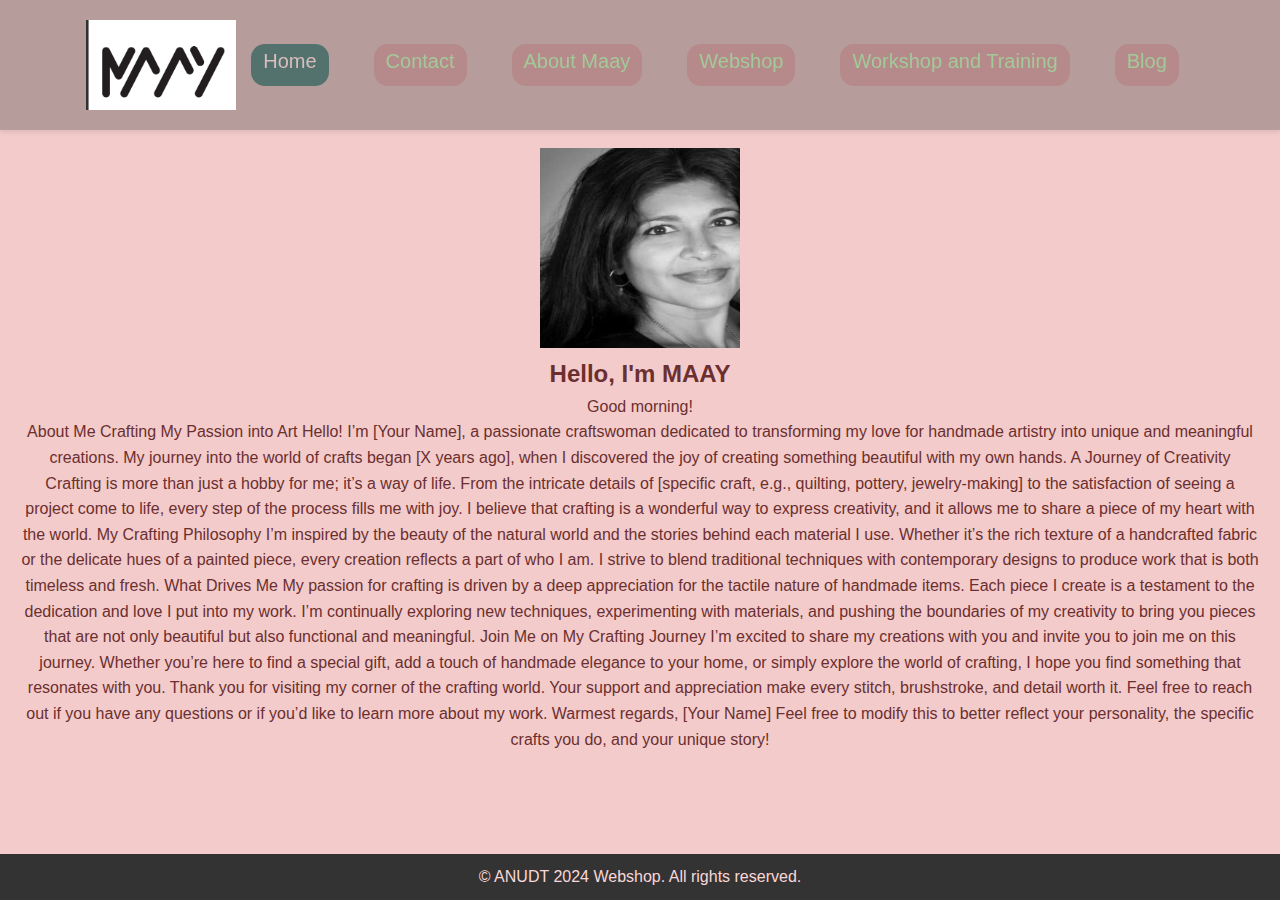
<file: about.html>
<!DOCTYPE html>
<html lang="en">
<head>
    <meta charset="UTF-8">
    <meta name="viewport" content="width=device-width, initial-scale=1.0">
    <title>About Me</title>
    <link rel="stylesheet" href="style.css">
    <script src="script.js" defer></script> <!-- Include JavaScript -->
</head>
<body onload="displayGreeting()">
    <header>
        <div class="header">
            <div class="header">
                <img src="./image.jpg/Logo.png" alt="Logo" width="150" height="90">
                         <nav class="center">
                <ul>
                    <li><a class="active" href="#home">Home</a></li>
                    <li><a href="contact.html">Contact</a></li>
                    <li><a href="about.html">About Maay</a></li>
                    <li><a href="ecommerce.html">Webshop</a></li>
                    <li><a href="workshop.html">Workshop and Training</a></li>
                    <li><a href="blog.html">Blog</a></li>
                </ul>
            </nav>
        </div>
    </header>
    <section class="about-section">
        <div class="aboutme">
            <img src="./image.jpg/May.jpg" alt="Logo" width="200" height="200">
            <h2>Hello, I'm MAAY</h2>
            <p id="greeting"></p> <!-- Where the greeting message will appear -->
            <p>About Me
                Crafting My Passion into Art
                Hello! I’m [Your Name], a passionate craftswoman dedicated to transforming my love for handmade artistry into unique and meaningful creations. My journey into the world of crafts began [X years ago], when I discovered the joy of creating something beautiful with my own hands.
                
                A Journey of Creativity
                Crafting is more than just a hobby for me; it’s a way of life. From the intricate details of [specific craft, e.g., quilting, pottery, jewelry-making] to the satisfaction of seeing a project come to life, every step of the process fills me with joy. I believe that crafting is a wonderful way to express creativity, and it allows me to share a piece of my heart with the world.
                
                My Crafting Philosophy
                I’m inspired by the beauty of the natural world and the stories behind each material I use. Whether it’s the rich texture of a handcrafted fabric or the delicate hues of a painted piece, every creation reflects a part of who I am. I strive to blend traditional techniques with contemporary designs to produce work that is both timeless and fresh.
                
                What Drives Me
                My passion for crafting is driven by a deep appreciation for the tactile nature of handmade items. Each piece I create is a testament to the dedication and love I put into my work. I’m continually exploring new techniques, experimenting with materials, and pushing the boundaries of my creativity to bring you pieces that are not only beautiful but also functional and meaningful.
                
                Join Me on My Crafting Journey
                I’m excited to share my creations with you and invite you to join me on this journey. Whether you’re here to find a special gift, add a touch of handmade elegance to your home, or simply explore the world of crafting, I hope you find something that resonates with you.
                
                Thank you for visiting my corner of the crafting world. Your support and appreciation make every stitch, brushstroke, and detail worth it. Feel free to reach out if you have any questions or if you’d like to learn more about my work.
                
                Warmest regards,
                
                [Your Name]
                
                Feel free to modify this to better reflect your personality, the specific crafts you do, and your unique story!
                 </p>
        </div>
    </section>
    <footer>
        <p>&copy; ANUDT 2024 Webshop. All rights reserved.</p>
    </footer>
</body>
</html>
</file>
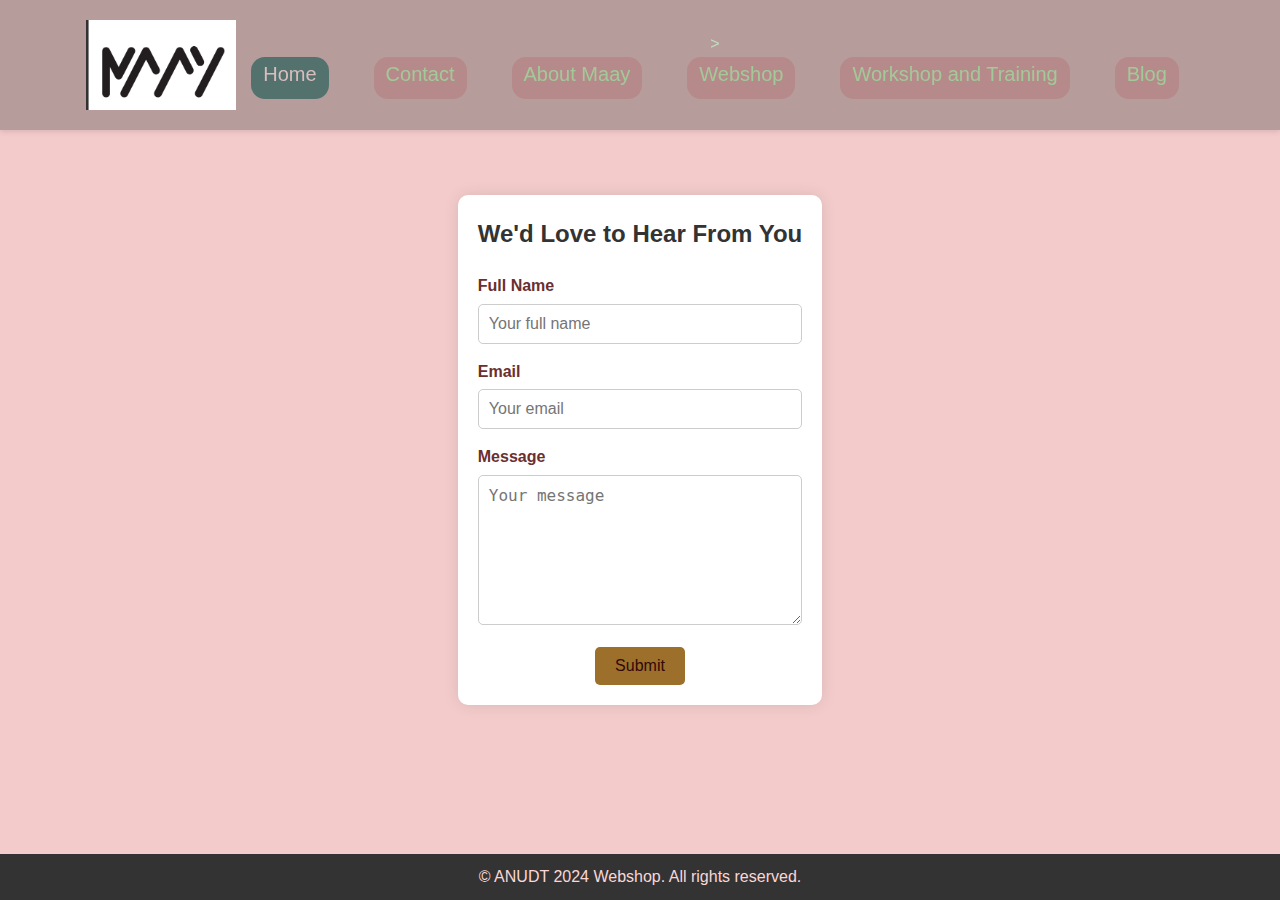
<file: contact.html>
<!DOCTYPE html>
<html lang="en">
<head>
    <meta charset="UTF-8">
    <meta name="viewport" content="width=device-width, initial-scale=1.0">
    <title>Contact Us</title>
    <link rel="stylesheet" href="style.css">
    <script src="script.js" defer></script> <!-- Include JavaScript -->
</head>
<body>
    <header>
        <div class="header">
            <div class="header">
                <img src="./image.jpg/Logo.png" alt="Logo" width="150" height="90">
                         <nav class="center">>
                <ul>
                    <li><a class="active" href="#home">Home</a></li>
                    <li><a href="contact.html">Contact</a></li>
                    <li><a href="about.html">About Maay</a></li>
                    <li><a href="ecommerce.html">Webshop</a></li>
                    <li><a href="workshop.html">Workshop and Training</a></li>
                    <li><a href="blog.html">Blog</a></li>
                </ul>
            </nav>
        </div>
    </header>
    
    <section class="contact-form-section">
        <h2>We'd Love to Hear From You</h2>
        <form id="contactForm" onsubmit="return validateForm()" method="POST">
            <div class="form-group">
                <label for="name">Full Name</label>
                <input type="text" id="name" name="name" placeholder="Your full name">
                <small id="nameError" class="error-message"></small>
            </div>
            <div class="form-group">
                <label for="email">Email</label>
                <input type="email" id="email" name="email" placeholder="Your email">
                <small id="emailError" class="error-message"></small>
            </div>
            <div class="form-group">
                <label for="message">Message</label>
                <textarea id="message" name="message" placeholder="Your message"></textarea>
                <small id="messageError" class="error-message"></small>
            </div>
            <button type="submit">Submit</button>
        </form>
        <p id="successMessage" class="success-message"></p>
    </section>
    
    <footer>
        <p>&copy; ANUDT 2024 Webshop. All rights reserved.</p>
    </footer>
</body>
</html>
</file>
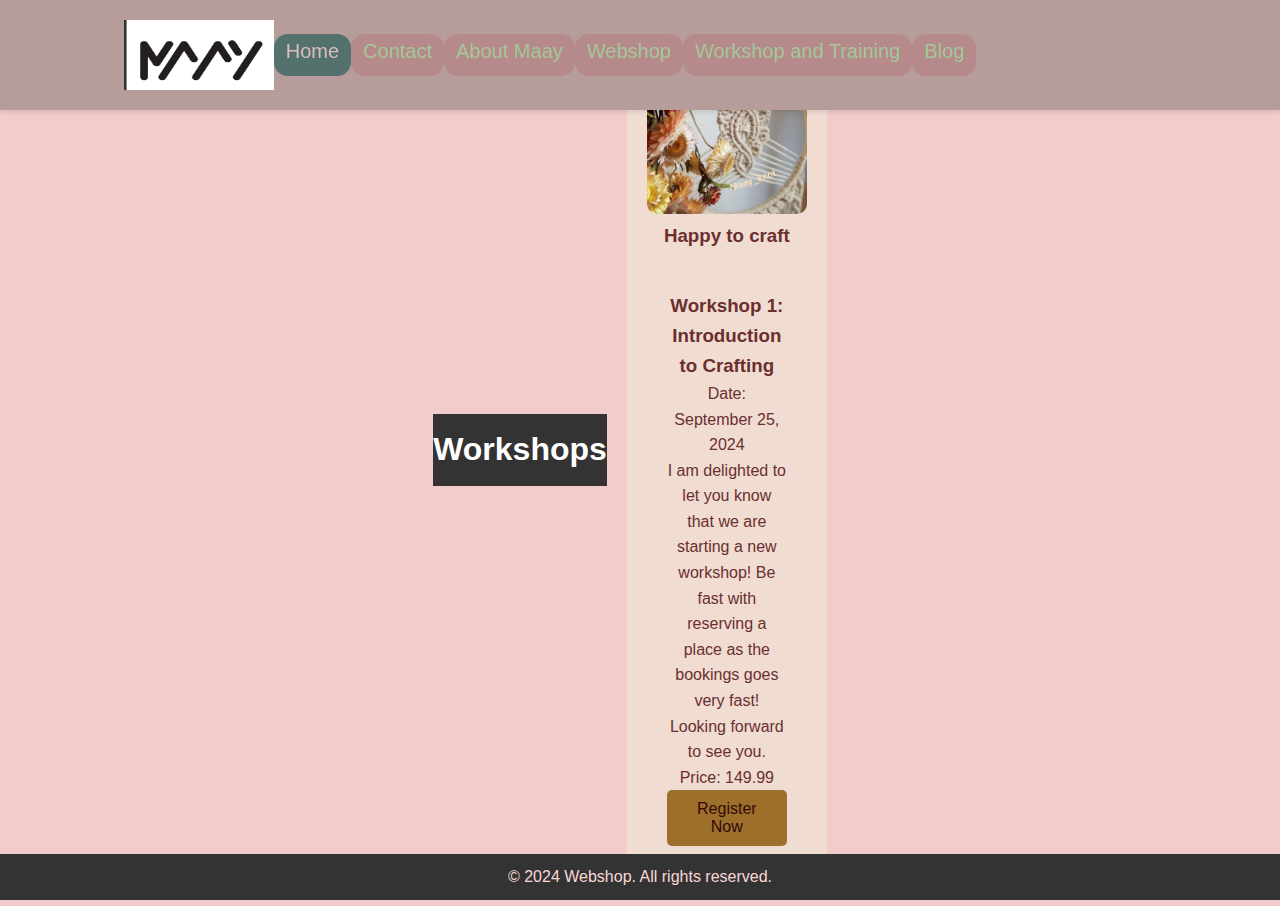
<file: workshop.html>
<!DOCTYPE html>
<html lang="en">
<head>
    <meta charset="UTF-8">
    <meta name="viewport" content="width=device-width, initial-scale=1.0">
    <title>Workshops</title>
    <link rel="stylesheet" href="style.css">
</head>
<body>
    <header>
        <div>
        <h1>Workshops</h1>
        
        <nav>
            <ul>
                <div class="header">
                    <div class="header">
                        <img src="./image.jpg/Logo.png" alt="Logo" width="150" height="70">
                                 <nav class="center">
        <li><a class="active" href="#home">Home</a></li>
         <li><a href="http://127.0.0.1:5501/contact.html">Contact</a></li>
        <li><a href="http://127.0.0.1:5501/about.html">About Maay</a></li>
        <li><a href="http://127.0.0.1:5501/ecommerce.html">Webshop</a></li>
        <li><a href="http://127.0.0.1:5501/workshop.html">Workshop and Training</a></li>
        <li><a href="http://127.0.0.1:5501/blog.html">Blog</a></li>
        </div>
            </ul>
        </nav>
    </header>
    <section>
        <div class="products"></div>
            <div class="product-item">
                <img src="./image.jpg/M920201026_161820.jpg" alt="Product 1">
                <h3>Happy to craft</h3>
        <div class="workshop-list">
            <div class="workshop-item">
                <h3>Workshop 1: Introduction to Crafting</h3>
                <p>Date: September 25, 2024</p>

        <div class="DIV">
            I am delighted to let you know that we are starting a new workshop! Be fast with reserving a place as the bookings goes very fast!
            Looking forward to see you.
        </div>
                <p>Price: 149.99</p>
                <button>Register Now</button>
            </div>


            
            <!-- Add more workshops as needed -->
        </div>
    </section>
    <footer>
        <p>&copy; 2024 Webshop. All rights reserved.</p>
    </footer>
</body>
</html>
</file>
<file: style.css>
@import url('https://fonts.googleapis.com/css?family=Muli&display=swap');

@media (max-width: 768px) {
    padding: 20px; /* Adjust padding for smaller screens */
  }
/* General reset and body styles */
* {
  margin: 10;
  padding: 10;
  box-sizing: border-box;
}


body {
  font-family: 'Muli', sans-serif;
  background-color: rgb(190, 160, 139);
  margin: 0;
  display: flex;
  align-items: center;
  justify-content: center;
  height: 100vh;
  overflow: hidden;
  line-height: 1.6;
}

/* Fixed header styling */
.header {
  background-color: #533030;
  color: rgb(195, 221, 195);
  padding: 10px;
  display: flex;
  justify-content: center;
  align-items: center;
  position: fixed; /* This makes the header fixed */
  top: 0; /* Stick to the top of the page */
  left: 0;
  width: 100%; /* Make the header take up the full width */
  z-index: 1000; /* Ensure the header is above other content */
  box-shadow: 0 2px 5px rgba(0, 0, 0, 0.1); /* Optional: Adds a subtle shadow */
}

.header.logo {
  font-size: 14px;
  font-weight: bold;
  text-transform: uppercase;
  color: rgb(92, 55, 55);
  text-decoration: none;
}

nav ul {
  list-style: none;
  display: flex;
  gap: 15px;
}

nav ul li {
  display: inline;
}

nav ul li a {
  color: rgb(184, 166, 166);
  text-decoration: none;
  padding: 10px 20px;
  background-color: #b68a8a;
  border-radius: 5px;
  transition: background-color 0.3s ease;
}

nav ul li a:hover {
  background-color: #aacfb3;
}

nav ul li a.active {
  background-color: #e2f0e5;
}

/* Add top margin to avoid content being hidden under the header */
body {
  margin-top: 80px; /* Adjust this value based on your header's height */
}

/* Container styling for the expanding cards */
.container {
  display: flex;
  justify-content: center;
  align-items: center;
  height: 90vh;
  margin-top: 20px;
}

/* Panel styles */
.panel {
  flex: 1;
  margin: 10px;
  background-size: cover;
  background-position: center;
  height: 60vh;
  display: flex;
  justify-content: center;
  align-items: flex-end;
  transition: flex 0.7s ease-in-out;
  border-radius: 10px;
}

.panel h3 {
  color: rgb(151, 113, 113);
  padding: 20px;
  font-size: 24px;
  background-color: rgba(150, 133, 133, 0.6);
  width: 100%;
  text-align: center;
  margin: 0;
  border-bottom-left-radius: 10px;
  border-bottom-right-radius: 10px;
}

/* Ensure the panel expands on hover */
.panel.active {
  flex: 5;
}

.panel:not(.active) {
  flex: 1;
}

* {
box-sizing: border-box;
}

body {
 font-family: 'Muli, sans-serif';
 background-color: rgb(233, 220, 210);
 margin: 0;
 display: flex;
 align-items: center;
 justify-content: center;
 height: 100vh;
 overflow:hidden
 
}
/* Style the header with a grey background and some padding */
.header {
    overflow: hidden;
    background-color:  #b69d9c; 
    padding: 20px 10px;
    padding-top: 20px;
  }
  
  /* Style the header links */
  .header a {
    float: left;
    color: rgb(163, 201, 153);
    text-align: center;
    padding: 12px;
    text-decoration: none;
    font-size: 20px;
    line-height: 10px;
    border-radius: 14px;
    padding-bottom: 20px;

  }
  
  .header.logo img {
    height: 20px; /* Adjust the height as needed */
    width: auto;  /* Maintain aspect ratio */
    display: block; /* Removes bottom space around the image */
  }
  /* Style the logo link (notice that we set the same value of line-height and font-size to prevent the header to increase when the font gets bigger */
  .header a.logo {
    font-size: 25px;
    font-weight: bold;
  }
  
  /* Change the background color on mouse-over */
  .header a:hover {
    background-color: #b2cca9;
    color: black;
  }
  
  /* Style the active/current link*/
  .header a.active {
    background-color: rgb(83, 114, 110);
    color:  #dabdbd;
  }
  
  /* Float the link section to the right */
  .header-right {
    float: right;
  }
  
  /* Add media queries for responsiveness - when the screen is 500px wide or less, stack the links on top of each other */
  @media screen and (max-width: 500px) {
    .header a {
      float: none;
      display: block;
      text-align: left;
    }
    .header-right {
      float: none;
    }
  }

.container {
    display: flex;
    width: 90vw;
}

.panel {
background-size: auto 100%;
background-position: center;
background-repeat: no-repeat;
height: 80vh;
border-radius: 40px;
color: rgb(185, 187, 144);
cursor: pointer;
flex: 0.5;
margin: 10px;
position: relative;
transition: flex 0.7s ease-in;
}

.panel h3 {
    font-size: 24px;
    position: absolute;
    border-radius: 40px;
    bottom: 20px;
    left: 20px;
    margin: 0;
    opacity: 0;
}

.panel.active {
    flex: 5;
    border-radius: 60px;
}

.panel.active h3 {
    border-radius: 60px;
  opacity: 1;
  transition: flex 0.3s ease-in 0.4s;
}

@media (max-width: 480px) {
    .container{
        width: 100vw;
    }
    .panel:nth-last-of-type(4),
    .panel:nth-last-of-type(5) {
    display: none;
    }
}

* {
  margin: 0;
  padding: 0;
  box-sizing: border-box;
}

body {
  font-family: Arial, sans-serif;
  background-color: #f3cbcb;
  color: #6b2f2f;
}

header {
  background-color: #333;
  color: #fff;
  padding: 10px 0;
  text-align: center;
}

nav ul {
  list-style-type: none;
}

nav ul li {
  display: inline;
  margin: 0 15px;
}

nav ul li a {
  color: #ebafaf;
  text-decoration: none;
}

section {
  padding: 20px;
  text-align: center;
}

footer {
  background-color: #333;
  color: #fad7d7;
  text-align: center;
  padding: 10px 0;
  position: fixed;
  bottom: 0;
  width: 100%;
}

.products, .workshop-list {
  display: flex;
  justify-content: space-around;
  margin-top: 20px;
}

.product-item, .workshop-item {
  background-color: #f0dcd1;
  padding: 20px;
  border-radius: 10px;
  width: 200px;
  text-align: center;
}

.product-item img, .workshop-item img {
  max-width: 100%;
  border-radius: 10px;
}

button {
  padding: 10px 15px;
  background-color: #dda796;
  color: #fff;
  border: none;
  border-radius: 5px;
  cursor: pointer;
}

button:hover {
  background-color: #975117;
}

.aboutme-container
* {
  margin: 0;
  padding: 0;
  box-sizing: border-box;
}

.aboutme-body {
  font-family: Arial, sans-serif;
  background-color: #f4f4f4;
  color: #333;
}

.aboutme-header {
  background-color: #333;
  color: #fff;
  padding: 10px 0;
  text-align: center;
}

.aboutme-nav ul {
  list-style-type: none;
}

.aboutme-nav ul li {
  display: inline;
  margin: 0 15px;
}

.aboutme-nav ul li a {
  color: #fff;
  text-decoration: none;
}

.aboutme-section {
  padding: 20px;
  text-align: center;
}

.aboutme-footer {
  background-color: #333;
  color: #fff;
  text-align: center;
  padding: 10px 0;
  position: fixed;
  bottom: 0;
  width: 100%;
}

.aboutme-blog-post {
  background-color: #fff;
  padding: 20px;
  margin: 20px 0;
  border-radius: 10px;
  text-align: left;
}

.aboutme-blog-post h3 {
  margin-bottom: 10px;
}

.aboutme-about-section {
  display: flex;
  justify-content: center;
  align-items: center;
  flex-direction: column;
  text-align: center;
}

.aboutme-profile-img {
  width: 200px;
  height: 200px;
  border-radius: 50%;
  margin-bottom: 20px;
}

.aboutme-button {
  padding: 10px 15px;
  background-color: #28a745;
  color: #fff;
  border: none;
  border-radius: 5px;
  cursor: pointer;
}

.aboutme-button:hover {
  background-color: #218838;
}

/* Contact Form Styles */
.contact-form-section {
  max-width: 600px;
  margin: 50px auto;
  padding: 20px;
  background-color: #fff;
  border-radius: 10px;
  box-shadow: 0 0 15px rgba(0, 0, 0, 0.1);
  text-align: center;
}

.contact-form-section h2 {
  margin-bottom: 20px;
  font-size: 24px;
  color: #333;
}

.form-group {
  margin-bottom: 15px;
  text-align: left;
}

.form-group label {
  display: block;
  font-weight: bold;
  margin-bottom: 5px;
}

.form-group input,
.form-group textarea {
  width: 100%;
  padding: 10px;
  font-size: 16px;
  border: 1px solid #ccc;
  border-radius: 5px;
  outline: none;
}

.form-group input:focus,
.form-group textarea:focus {
  border-color: #28a745;
}

.form-group textarea {
  height: 150px;
  resize: vertical;
}

button {
  padding: 10px 20px;
  background-color: #9c6f2b;
  color: #310909;
  border: none;
  border-radius: 5px;
  font-size: 16px;
  cursor: pointer;
  transition: background-color 0.3s;
}

button:hover {
  background-color: #e6c384;
}

/* Error and Success Messages */
.error-message {
  color: rgb(182, 110, 110);
  font-size: 20px;
  display: none; /* Initially hidden */
}

.success-message {
  color: rgb(228, 164, 92);
  font-size: 18px;
  display: none; /* Initially hidden */
}

.aboutme-image {
  background-color: #f0dcd1;
  padding: 20px;
  border-radius: 10px;
  width: 10px;
  height: 1%;
  text-align: center;
}
</file>
